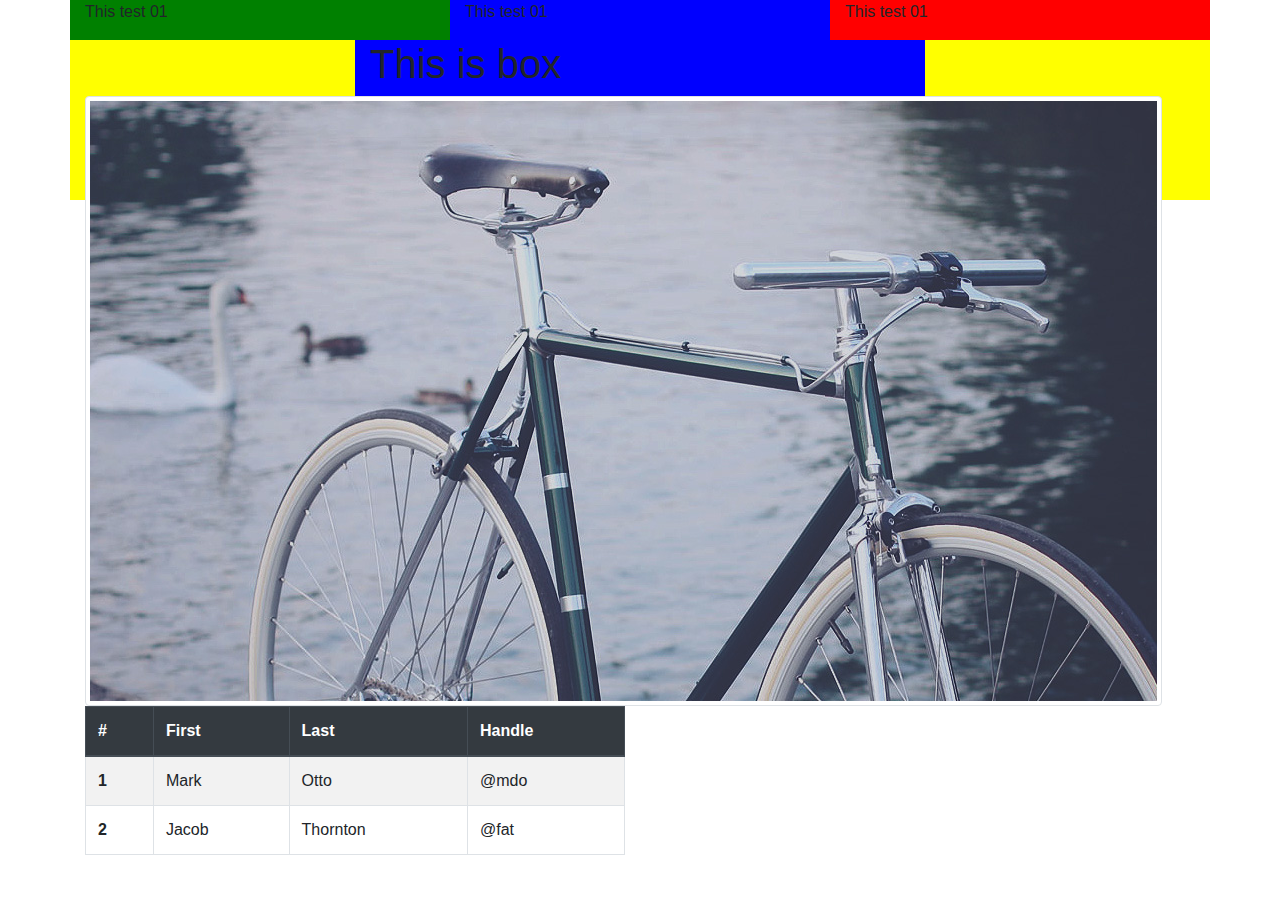
<file: bootstrap1.html>
<!DOCTYPE html>
<html lang="en">
<head>
  <meta charset="UTF-8">
  <meta name="viewport" content="width=device-width, initial-scale=1.0">
  <title>Bootstrap</title>
  <link rel="stylesheet" href="css/bootstrap.css" />
</head>
<body>
  <div class="container" style="height: 200px;background-color:yellow">
    <div class="row">
      <div class="col-12 col-sm-12 col-md-6 col-lg-4 col-xl-4" style="background-color: green;">
        <p>This test 01</p>
      </div>
      <div class="col-12 col-sm-12 col-md-6 col-lg-4 col-xl-4" style="background-color: blue;">
        <p>This test 01</p>
      </div>
      <div class="col-12 col-sm-12 col-md-12 col-lg-4 col-xl-4" style="background-color: red;">
        <p>This test 01</p>
      </div>
    </div>
    <div class="row">
        <div class="col-12 col-sm-12 col-md-6 offset-md-3 col-lg-6  col-xl-6" style="background-color:blue">
            <h1>This is box</h1>
        </div>
    </div>
    <div class="row">
      <div class="col">
        <img src="img/img3.jpg" class="img-fluid img-thumbnail rounded" alt/>
      </div>
    </div>
    <div class="row">
      <div class="col-md-6">
        <div class="table-responsive">
          <table class="table table-hover table-bordered table-striped">
            <thead class="thead-dark">
              <tr>
                <th>#</th>
                <th>First</th>
                <th>Last</th>
                <th>Handle</th>
              </tr>
            </thead>
            <tbody>
              <tr>
                <th>1</th>
                <td>Mark</td>
                <td>Otto</td>
                <td>@mdo</td>
              </tr>
              <tr>
                <th>2</th>
                <td>Jacob</td>
                <td>Thornton</td>
                <td>@fat</td>
              </tr>
            </tbody>
          </table>
        </div>
      </div>
    </div>
  </div>
</body>
</html>
</file>
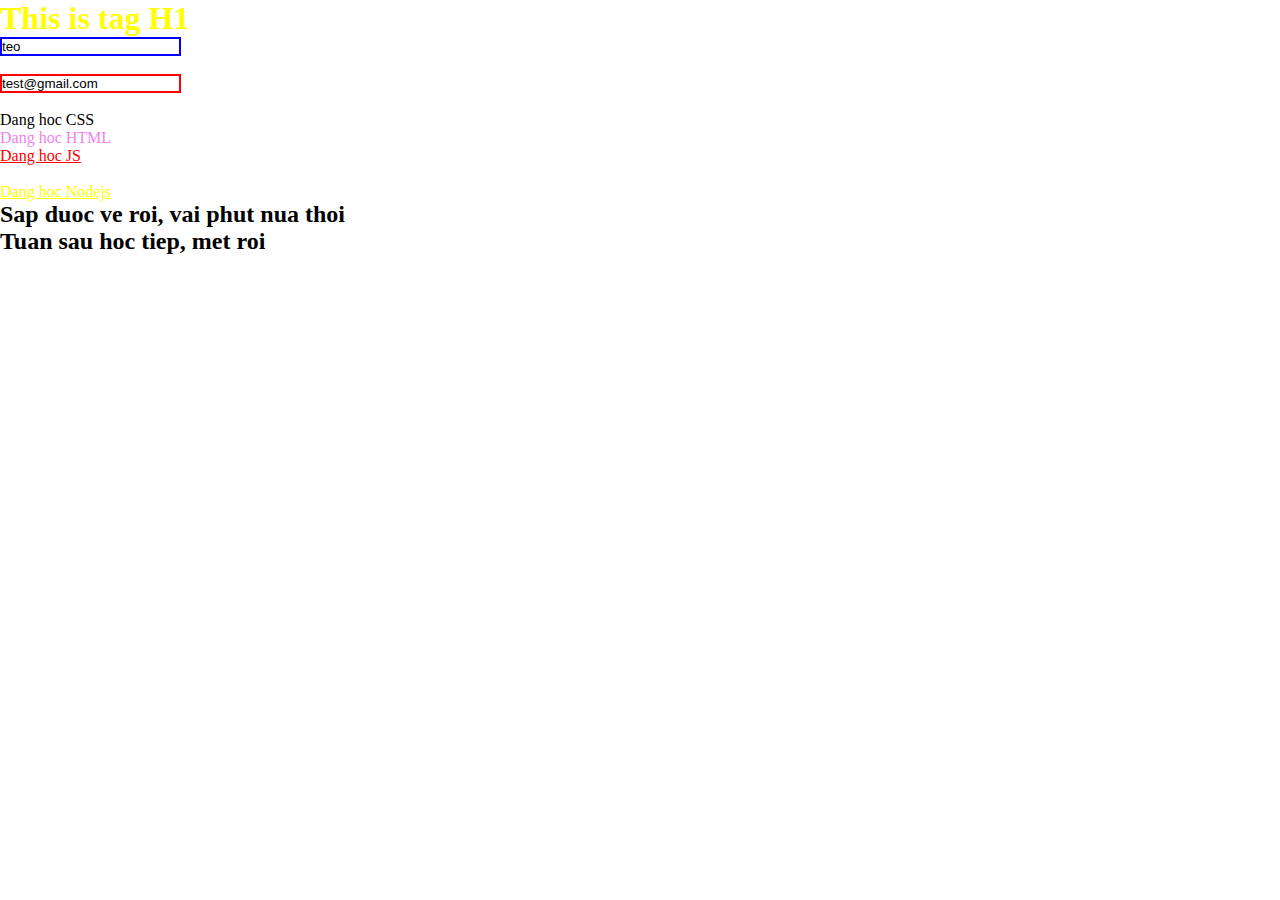
<file: css1.html>
<!DOCTYPE html>
<html lang="en">
<head>
  <meta charset="UTF-8">
  <meta name="viewport" content="width=device-width, initial-scale=1.0">
  <title>Buoi 1 hoc css</title>
  <link rel="stylesheet" href="css/css-01.css" />
</head>
<body>
  <h1 id="title" class="title"> This is tag H1 </h1>
  <input value="teo" type="text" name="user"/>
  <br/><br/>
  <input value="test@gmail.com" type="email" name="email"/>
  <br><br>
  <p class="learn css">Dang hoc CSS</p>
  <p class="learn html">Dang hoc HTML</p>
  <a href="https://reactjs.org"> Dang hoc JS</a>
  <br><br>
  <a href="http://nodejs.net"> Dang hoc Nodejs</a>
  <h2 class="user-name"> Sap duoc ve roi, vai phut nua thoi</h2>
  <h2 class="next-week last-month"> Tuan sau hoc tiep, met roi</h2>
</body>
</html>
</file>
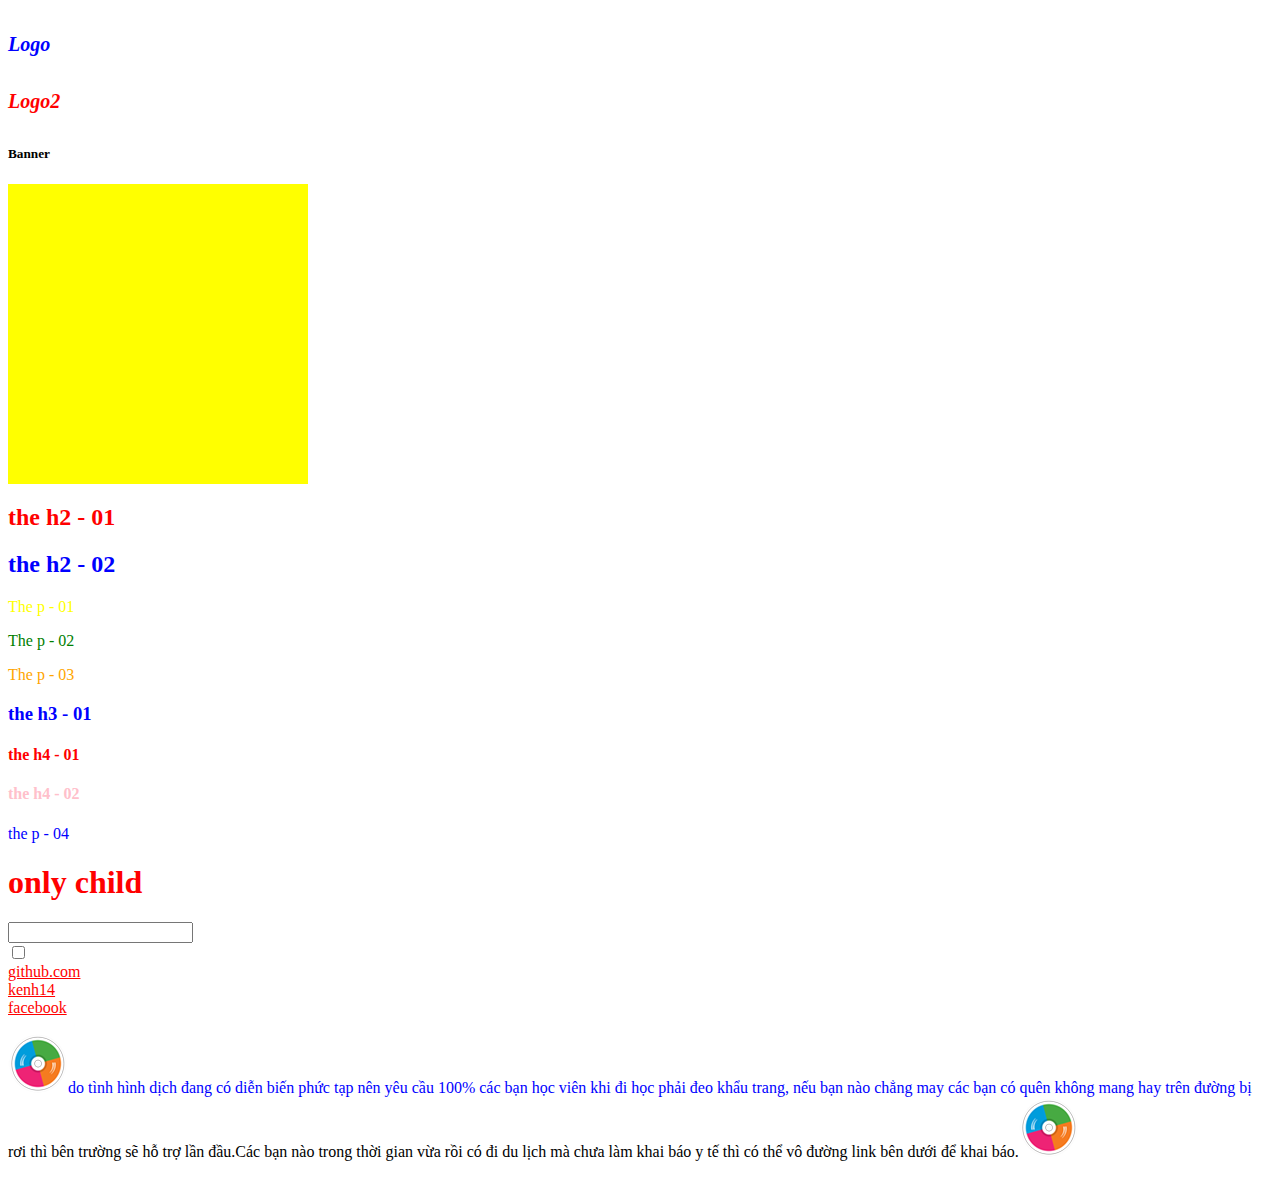
<file: css2.html>
<!DOCTYPE html>
<html lang="en">
<head>
  <meta charset="UTF-8">
  <meta name="viewport" content="width=device-width, initial-scale=1.0">
  <title>CSS buoi 2</title>
  <link rel="stylesheet" href="css/css-02.css" type="text/css" />
</head>
<body>
  <header class="header">
    <div class="header__logo">
      <h5 class="header__logo--logo1">Logo</h5>
      <h5 class="header__logo--logo2">Logo2</h5>
    </div>
    <div class="header__banner">
      <h5>Banner</h5>
    </div>
  </header>
  <nav class="nav"></nav>
  <section class="content">
    <h2>the h2 - 01</h2>
    <h2>the h2 - 02</h2>
    <p>The p - 01</p>
    <p>The p - 02</p>
    <p>The p - 03</p>
    <h3> the h3 - 01</h3>
    <h4> the h4 - 01</h4>
    <h4> the h4 - 02</h4>
    <p> the p - 04</p>
    <div class="content__box">
        <h1>only child</h1>
        <!-- <h6>second child</h6> -->
    </div>
  </section>
  <div class="main">
    <input type="text" class="main__input" />
    <br/>
    <input type="checkbox" class="main__checkbox"/>
    <br>
    <a href="https://github.com"> github.com</a>
    <br/>
    <a href="https://kenh14.vn"> kenh14</a>
    <br/>
    <a href="https://facebook.com"> facebook</a>
  </div>
  <div class="pesudo-element">
    <p>do tình hình dịch đang có diễn biến phức tạp nên yêu cầu 100% các bạn học viên khi đi học  phải đeo khẩu trang, nếu bạn nào chẳng may các bạn có quên không mang hay trên đường bị rơi thì bên trường sẽ hỗ trợ lần đầu.Các bạn nào trong thời gian vừa rồi có đi du lịch mà chưa làm khai báo y tế thì có thể vô đường link bên dưới để khai báo.</p>
  </div>
</body>
</html>
</file>
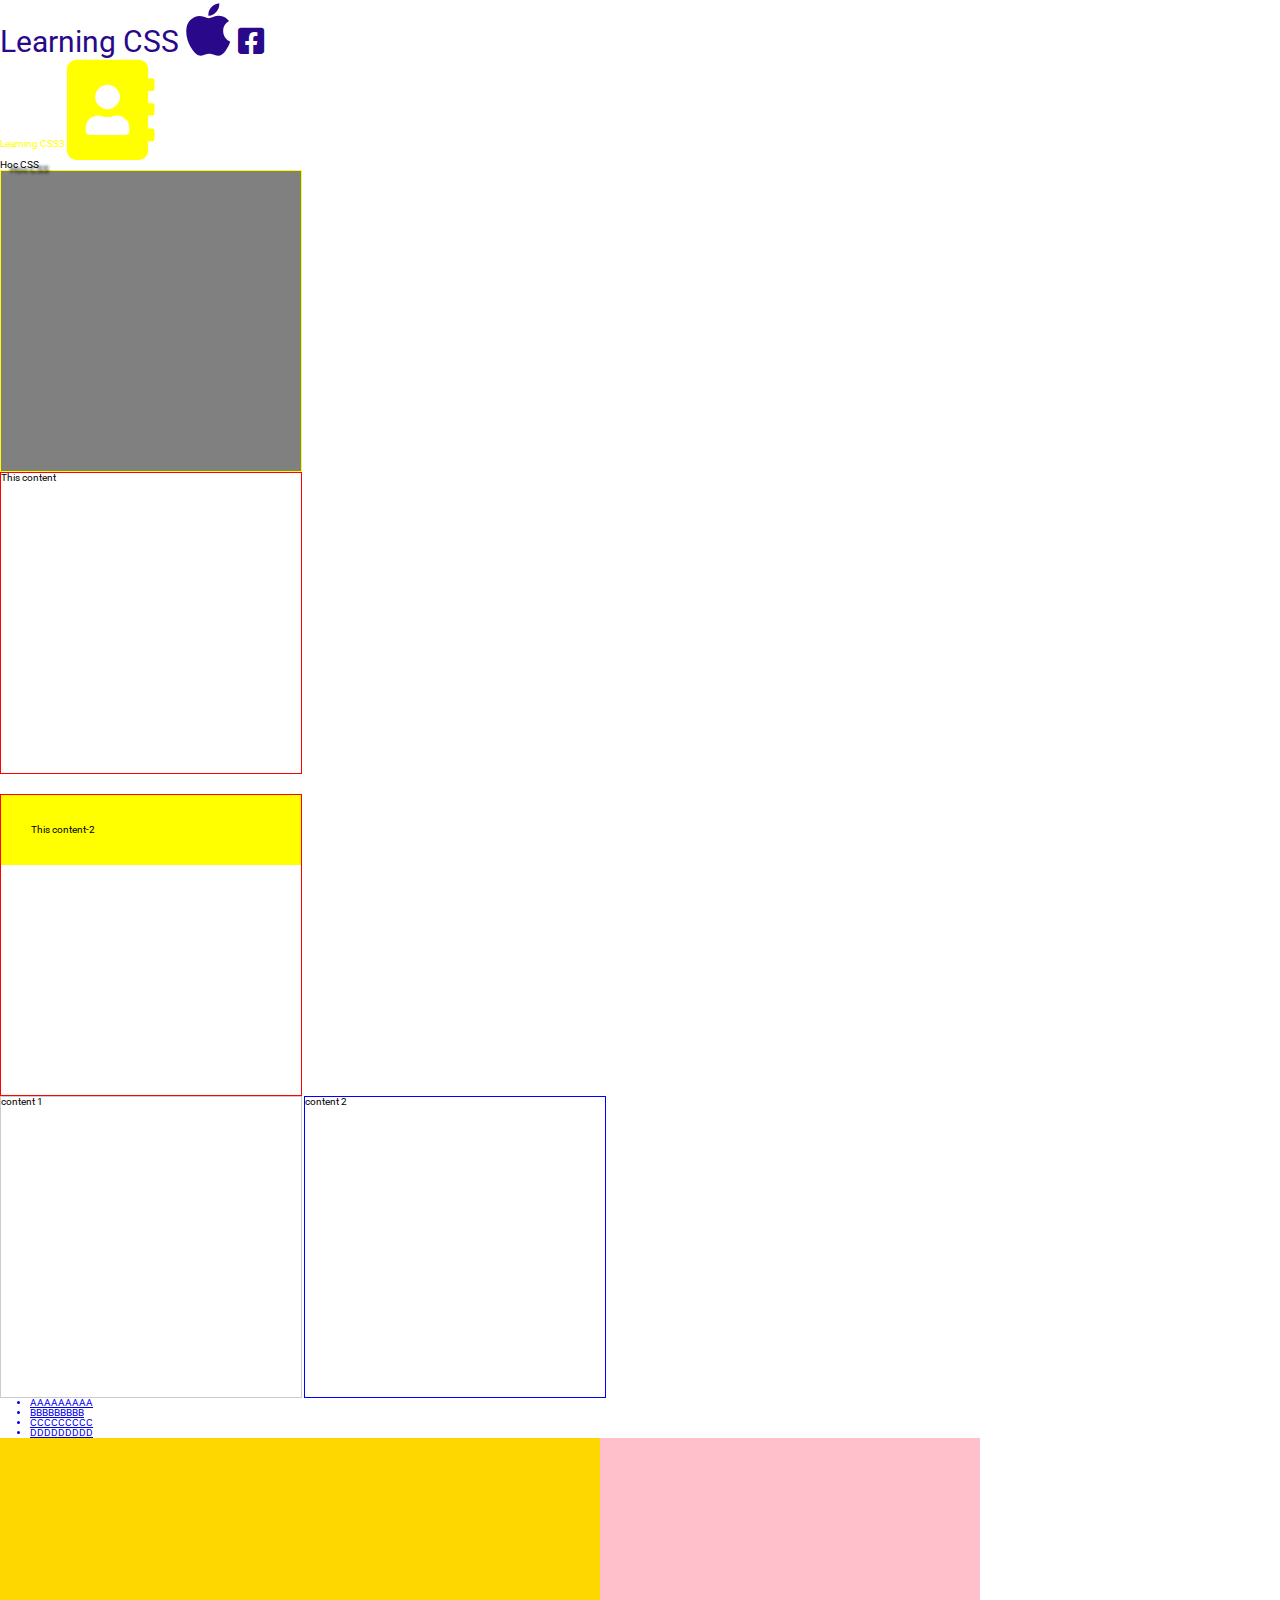
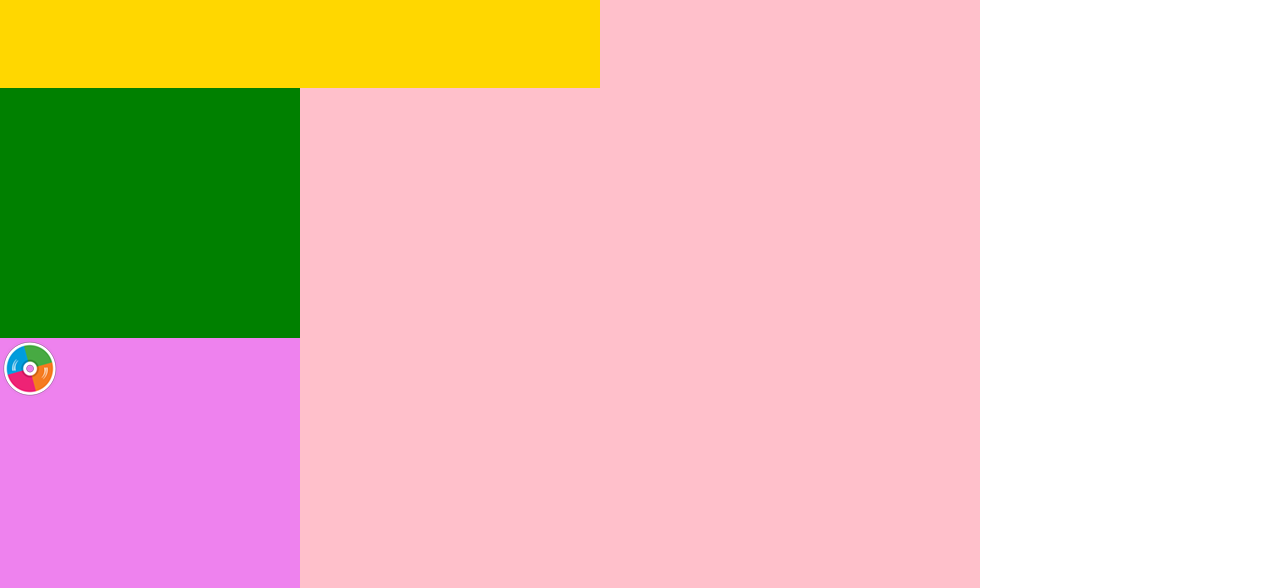
<file: css3.html>
<!DOCTYPE html>
<html lang="en">
<head>
  <meta charset="UTF-8">
  <meta name="viewport" content="width=device-width, initial-scale=1.0">
  <title>Bien trong CSS</title>
  <link href="https://fonts.googleapis.com/css2?family=Roboto:wght@100&display=swap" rel="stylesheet"/>
  <link rel="stylesheet" href="css/reset.css" type="text/css" />
  <link rel="stylesheet" href="css/setting.css" type="text/css" />
  <link rel="stylesheet" href="css/fontawesome.min.css" type="text/css" />

  <link rel="stylesheet" href="css/css-03.css" type="text/css" />
  
</head>
<body>
  <h1>Learning CSS <i class="fab fa-apple fa-2x"></i> <i class="fab fa-facebook-square"></i></h1>
  <h2 class="title-css3">
    Learning CSS3 <i class="fas fa-address-book fa-10x"></i>
  </h2>
  <h3 class="title-css">Hoc CSS</h3>
  <div class="background"></div>

  <div class="box">
    <p>This content</p>
  </div>
  <div class="box-2">
    <p>This content-2</p>
  </div>
  <div class="content">
      <p>content 1</p>
  </div>
  <div class="content-2">
      <p>content 2</p>
  </div>
  <div class="content-3">
    <a href="#">AAAAAAAAA</a>
    <a href="#">BBBBBBBBB</a>
    <a href="#">CCCCCCCCC</a>
    <a href="#">DDDDDDDDD</a>
  </div>
  <div class="content-4">
    <div class="content-4__box">

    </div>
    <div class="content-4__box">

    </div>
    <div class="clear"></div>
    <div class="content-4__box--1 box-child">

    </div>
    <div class="content-4__box--2">
      <img src="img/icon.png"/>
    </div>
    
  </div>
</body>
</html>
</file>
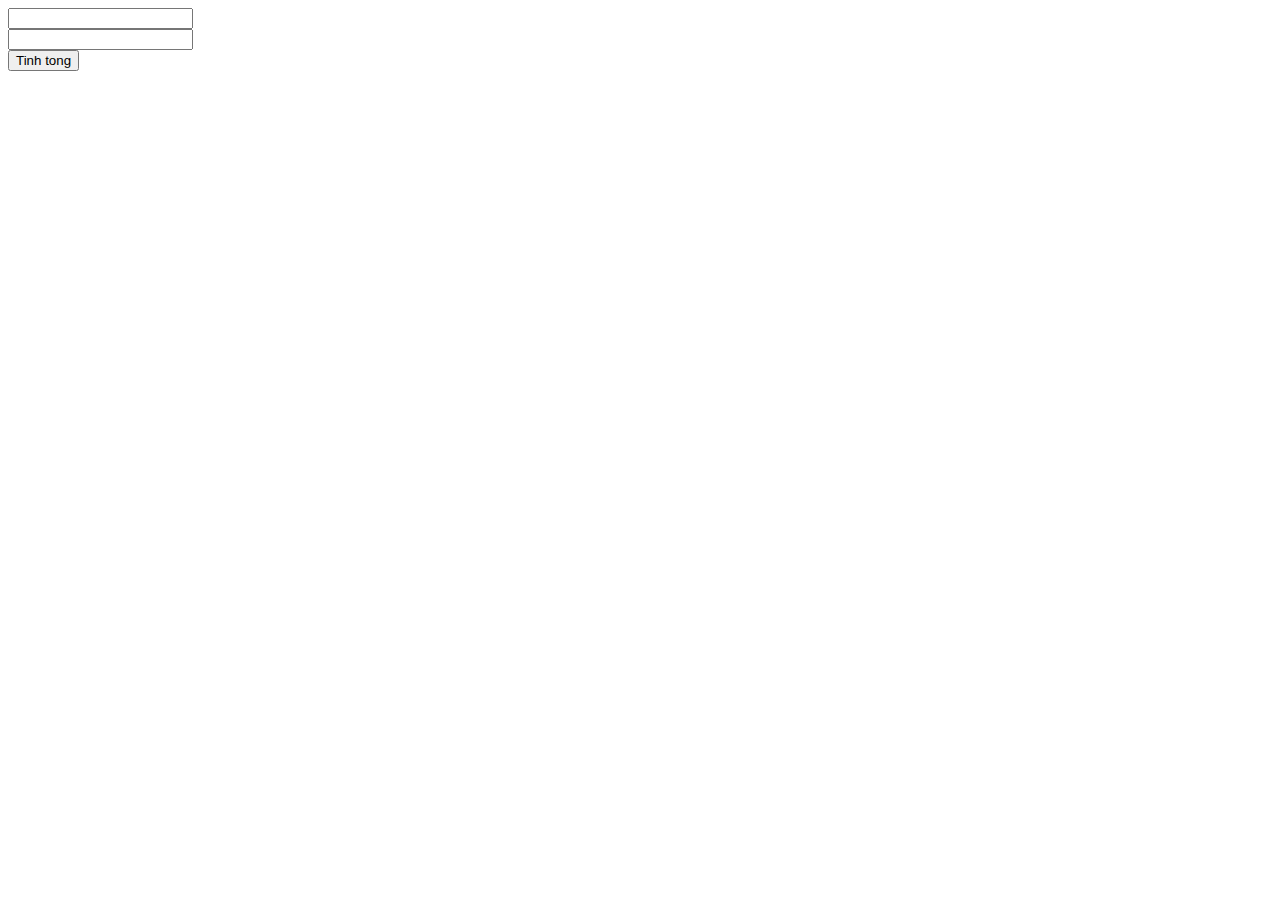
<file: js-b4.html>
<!DOCTYPE html>
<html lang="en">
<head>
  <meta charset="UTF-8">
  <meta name="viewport" content="width=device-width, initial-scale=1.0">
  <title>JS </title>
</head>
<body>
  <input type="number" id="n1">
  <br>
  <input type="number" id="n2">
  <br>
  <button id="btn">Tinh tong</button>
  <br>
  <p id="result"></p>

  <script>
    // DOM : document object model
    // mo hinh dac ta doi tuong trong van ban html
    let btn = document.getElementById('btn');
    console.log(btn);
    btn.onclick = function(){
      let input1 = document.getElementById('n1');
      let input2 = document.getElementById('n2');
      let val1 = input1.value; // lay dc gia tri tu input
      let val2 = input2.value;// lay dc gia tri tu input
      val1 = parseFloat(val1);
      val2 = parseFloat(val2);
      let sum = val1 + val2;
      // hien thi ket qua
      document.getElementById('result').innerHTML = sum;
    }
    /*
    btn.addEventListener('click', function(){
      //alert('Bam manh vao');
      let input1 = document.getElementById('n1');
      let input2 = document.getElementById('n2');
      let val1 = input1.value; // lay dc gia tri tu input
      let val2 = input2.value;// lay dc gia tri tu input
      val1 = parseFloat(val1);
      val2 = parseFloat(val2);
      let sum = val1 + val2;
      // hien thi ket qua
      document.getElementById('result').innerHTML = sum;
    });
    */
  </script>
</body>
</html>
</file>
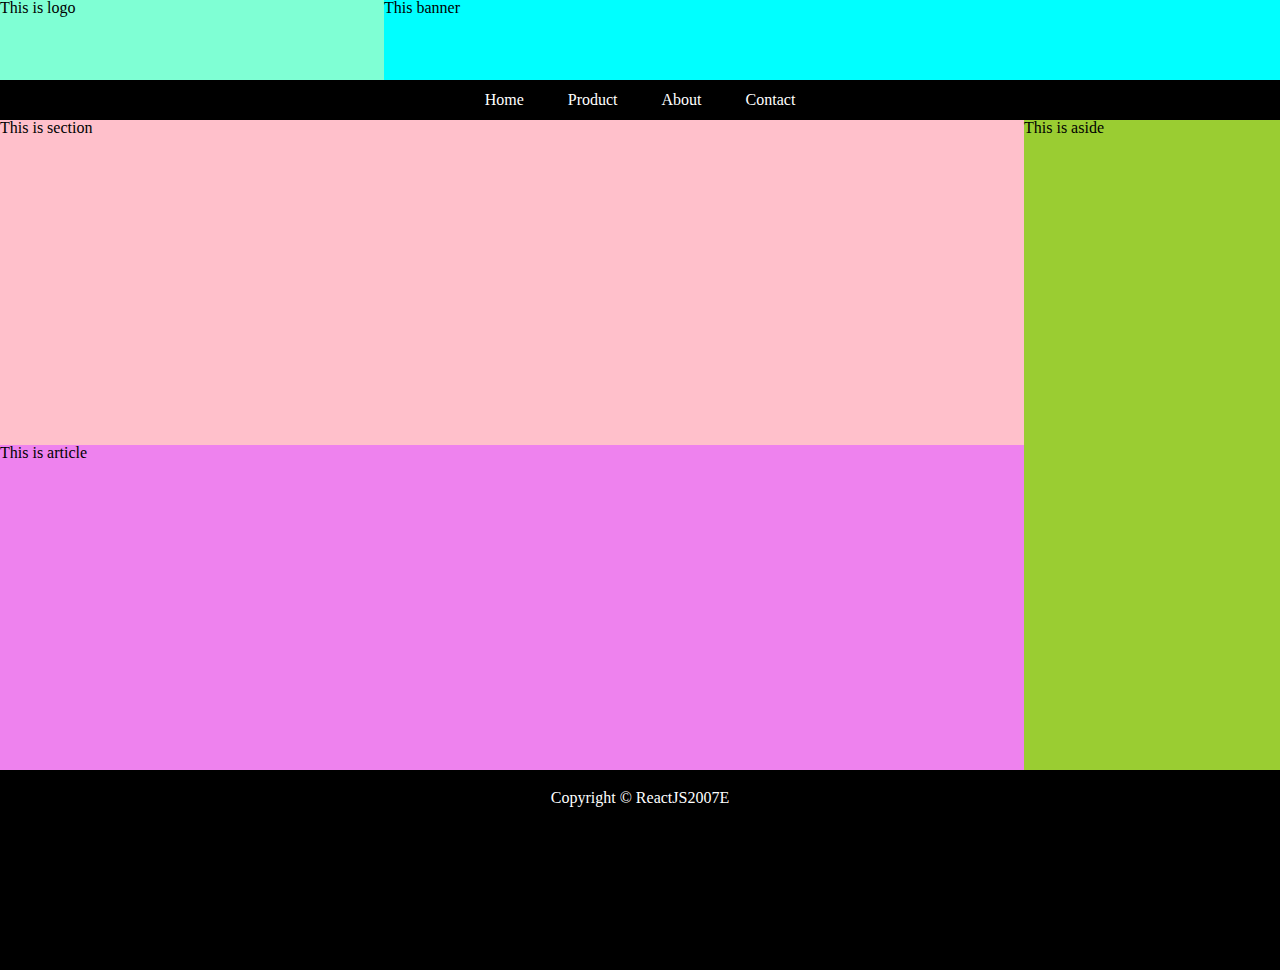
<file: layout.html>
<!DOCTYPE html>
<html lang="en">
<head>
  <meta charset="UTF-8">
  <meta name="viewport" content="width=device-width, initial-scale=1.0">
  <title>Document</title>
  <link rel="stylesheet" href="css/reset.css"/>
  <link rel="stylesheet" href="css/layout.css"/>
</head>
<body>
  <header>
    <div class="header__logo">
      <h4>This is logo</h4>
    </div>
    <div class="header__banner">
      <h4>This banner</h4>
    </div>
  </header>
  <nav>
    <ul class="nav__menu">
      <li><a href="#">Home</a></li>
      <li><a href="#">Product</a></li>
      <li><a href="#">About</a></li>
      <li><a href="#">Contact</a></li>
    </ul>
  </nav>
  <main>
    <div class="main__left">
        <section>
          <h4>This is section</h4>
        </section>
        <article>
          <h4>This is article</h4>
        </article>
    </div>
    <div class="main__right">
        <aside>
          <h4>This is aside</h4>
        </aside>
    </div>
  </main>
  <footer>
    <div class="footer__container">
      <h5>Copyright © ReactJS2007E</h5>
    </div>
  </footer>
</body>
</html>
</file>
<file: css/css-01.css>
*{
  margin: 0;
  padding: 0;
}

/* ID selector */
/* #title {
  color: blue;
} */

h1.title {
  color: red;
}

/* class selector */
.title {
  color: yellow !important;
}

/* HTML selector */
h1 {
  color: yellowgreen;
}
/* attributes selector*/
input[value] {
  border: 2px solid red;
}
input[value='teo'] {
  border: 2px solid blue;
}
p[class~="html"] {
  color: green;
}
a[href^="http"] {
  color: red;
}
a[href$="net"] {
  color: yellow;
}
p[class*="ml"] {
  color: violet;
}
h2[class|="last"]{
  color: pink;
}
</file>
<file: css/css-02.css>
.header + .nav {
  width: 300px;
  height: 300px;
  background-color:yellow;
}
.header ~ .content {
  width: 300px;
  /* height: 300px; */
  /* background-color:violet; */
}
.header__logo > .header__logo--logo1 {
  color: blue;
}
.header .header__logo--logo2 {
  color: red;
}
.header__logo > .header__logo--logo1, .header__logo--logo2 {
  font-size: 20px;
  font-style: italic;
}
section.content :first-child {
  color: red;
}
section.content :first-of-type {
  color: red;
}
section.content :last-child {
  color: blue;
}
section.content :last-of-type {
  color: blue;
}
section.content :nth-child(3) {
  color:yellow;
}
section.content :nth-of-type(3) {
  color:orange;
}
section.content :nth-last-child(3) {
  color: pink;
}
section.content :nth-last-of-type(3) {
  color: green;
}
section.content div.content__box :only-child {
  color: red;
}
div.main input[class="main__input"]:focus {
  width: 300px;
  height: 35px;
  border-radius: 20px;
}
div.main input[class="main__checkbox"]:checked {
  width: 100px;
  height: 100px;
}
div.main a:active {
  color:yellow;
}
div.main a:visited {
  color:green;
}
div.main a:link {
  color: red;
}
div.main a:hover {
  color: pink;
}
div.pesudo-element p::first-letter {
  color:red;
  font-size: 50px;
}
div.pesudo-element p::first-line {
  color: blue;
}
div.pesudo-element p::before {
  /* content: "ReactJS"; */
  content: url("../img/icon.png");
}
div.pesudo-element p::after {
  /* content: "ReactJS"; */
  content: url("../img/icon.png");
}
div.pesudo-element p::selection {
  color: yellow;
}
</file>
<file: css/setting.css>
:root {
  --primaryColor: #29088A;
}
</file>
<file: css/css-03.css>
html {
  font-family: 'Roboto', sans-serif;
  font-size: 62.5%;
}

h1 {
  color: var(--primaryColor);
  font-size: 3rem; 
  /* 16px | 100% */
}
.title-css3 {
  --primaryColor: yellow; 
  /* ghi de bien css */
  color: var(--primaryColor);
}
h3.title-css {
  text-shadow: 10px 5px 3px  black;
}
div.background {
  width: 300px;
  height: 300px;
  /* background-image: url('../img/icon.png');
  background-repeat: no-repeat;
  background-color: gray; */
  /* background-position: center center; */
  /* background-size: cover; */
  /* background-attachment: scroll; */
  /* background-attachment: fixed; */
  background: gray url('../img/icon.png') no-repeat fixed ;

  /* border-top: 2px solid yellow;
  border-right: 2px solid yellow;
  border-bottom: 2px solid yellow;
  border-left: 2px solid yellow; */
  border: 1px solid yellow;
  /* outline: 20px solid blue; */
}
div.box, div.box-2 {
  width: 300px;
  height: 300px;
  border: 1px solid red;
}
div.box-2 {
  margin-top: 20px;
}
div.box-2 p {
  /* padding-top: 30px;
  padding-left: 10px;
  padding-right: 20px;
  padding-bottom: 40px; */
  background-color: yellow;
  /* margin-top: 30px; */
  padding: 30px;
}
div.content, div.content-2 {
  width: 300px;
  height: 300px;
  display: inline-block;
}
div.content {
  border: 1px solid #cccccc;
}
div.content-2 {
  border: 1px solid blue;
  /* margin-left: -4px; */
}
div.content-3 {
  margin-left: 30px;
}
div.content-3 a {
  display: list-item;
}
div.content-4 {
  width: 980px;
  background-color:pink;
}
.content-4__box, .content-4__box--1 {
  width : 300px;
  height: 250px;
} 
.content-4__box {
  background-color: gold;
  float: left;
}
.content-4__box--1 {
  background-color: green;
}
.content-4__box--2 {
  width : 300px;
  height: 250px;
  background-color: violet;
}
.clear {
  clear: both;
}
.content-4__box--2 {
  position: relative;
}
.content-4__box--2 img {
  position: absolute;
  top: 0px;
}
</file>
<file: css/layout.css>
header {
  width: 100%;
  height: 80px;
}
.header__logo {
  width:30%;
  background-color: aquamarine;
  height: 80px;
  float: left;
}
.header__banner {
  width:70%;
  background-color: aqua;
  height: 80px;
  float: left;
}
/* for NAV */
nav {
  width:100%;
  height: 40px;
  background-color:black;
}
.nav__menu {
  text-align: center;
}
.nav__menu li {
  display: inline-block;
  line-height: 40px;
  padding: 0px 20px;
}
.nav__menu li a {
  display: block;
  color: white;
  text-decoration: none;
}
main {
  width:100%;
  height:650px;
}
.main__left {
  width:80%;
  height: 100%;
  float:left;
}
.main__right {
  width:20%;
  height: 100%;
  float:left;
}
.main__left section {
  width:100%;
  height:50%;
  background-color:pink;
}
.main__left article {
  width:100%;
  height:50%;
  background-color:violet;
}
.main__right aside {
  width:100%;
  height: 100%;
  background-color:yellowgreen;
}

footer {
  width:100%;
  height: 200px;
  background-color:black;
}
.footer__container {
  width:980px;
  margin:auto;
  padding: 20px 5px;
}
.footer__container h5{
  color:white;
  text-align: center;
}
</file>
